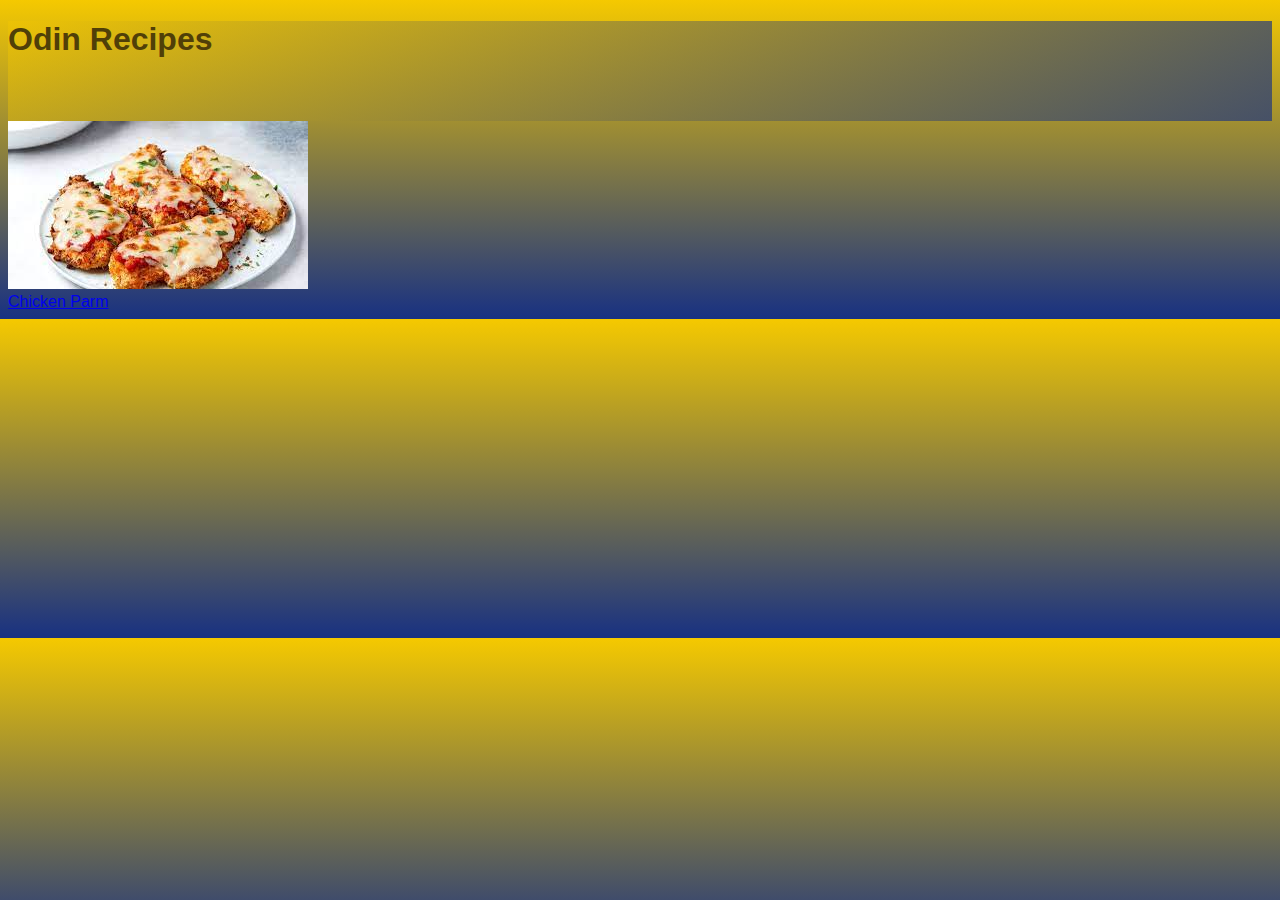
<file: index.html>
<!DOCTYPE html>

    <html lang="en">
    <head>
        <meta charset="UTF-8">
        <meta name="viewport" content="width=device-width, initial-scale=1.0">
        <title>Document</title>
        <link rel="stylesheet" href="./style.css"
    </head>
        <body>
            <header>
                <h1>Odin Recipes</h1>
            </header>
            
            <main>
                <img src="./images/chickenParm.jpg" alt="Picture of some tasty ChickenParm">
                <p><a href="recipes/chicken-parm.html"> Chicken Parm </a></p>
            </main>
            
            <footer>

            </footer>
        </body>
    
    </html>
</div>
</file>
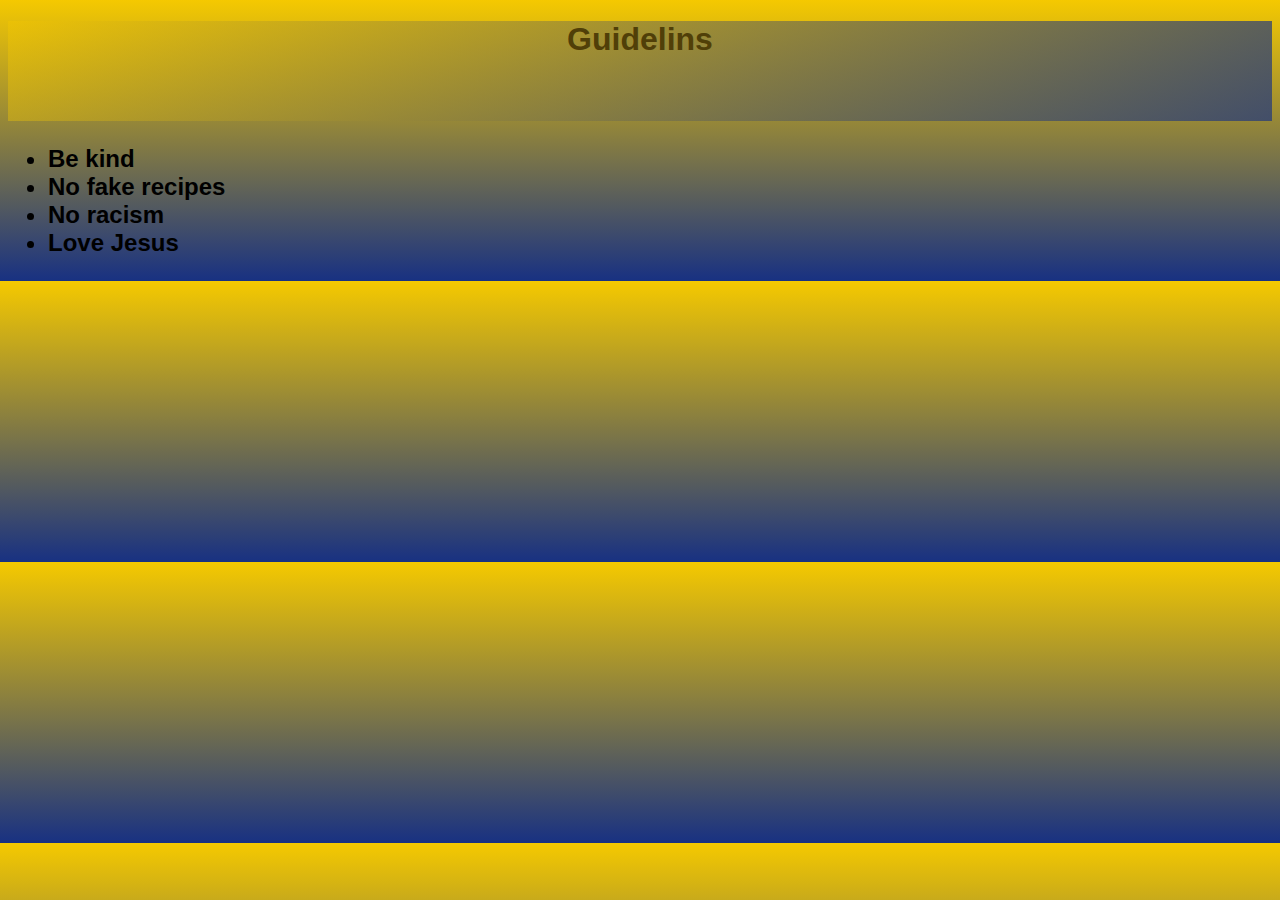
<file: pages/guidelines.html>
<!DOCTYPE html>
<html lang="en">
<head>
    <meta charset="UTF-8">
    <meta name="viewport" content="width=device-width, initial-scale=1.0">
    <title>Document</title>
    <link rel="stylesheet" href="../style.css"
</head>
<body>
    <header>
        <h1 class="h1h">Guidelins</h1>
    </header>
    <p><h2>
    <ul>
        <li>Be kind</li>
        <li>No fake recipes</li>
        <li>No racism</li>
        <li>Love Jesus</li>
    </ul>
    </h2></p>
</body>
</html>
</file>
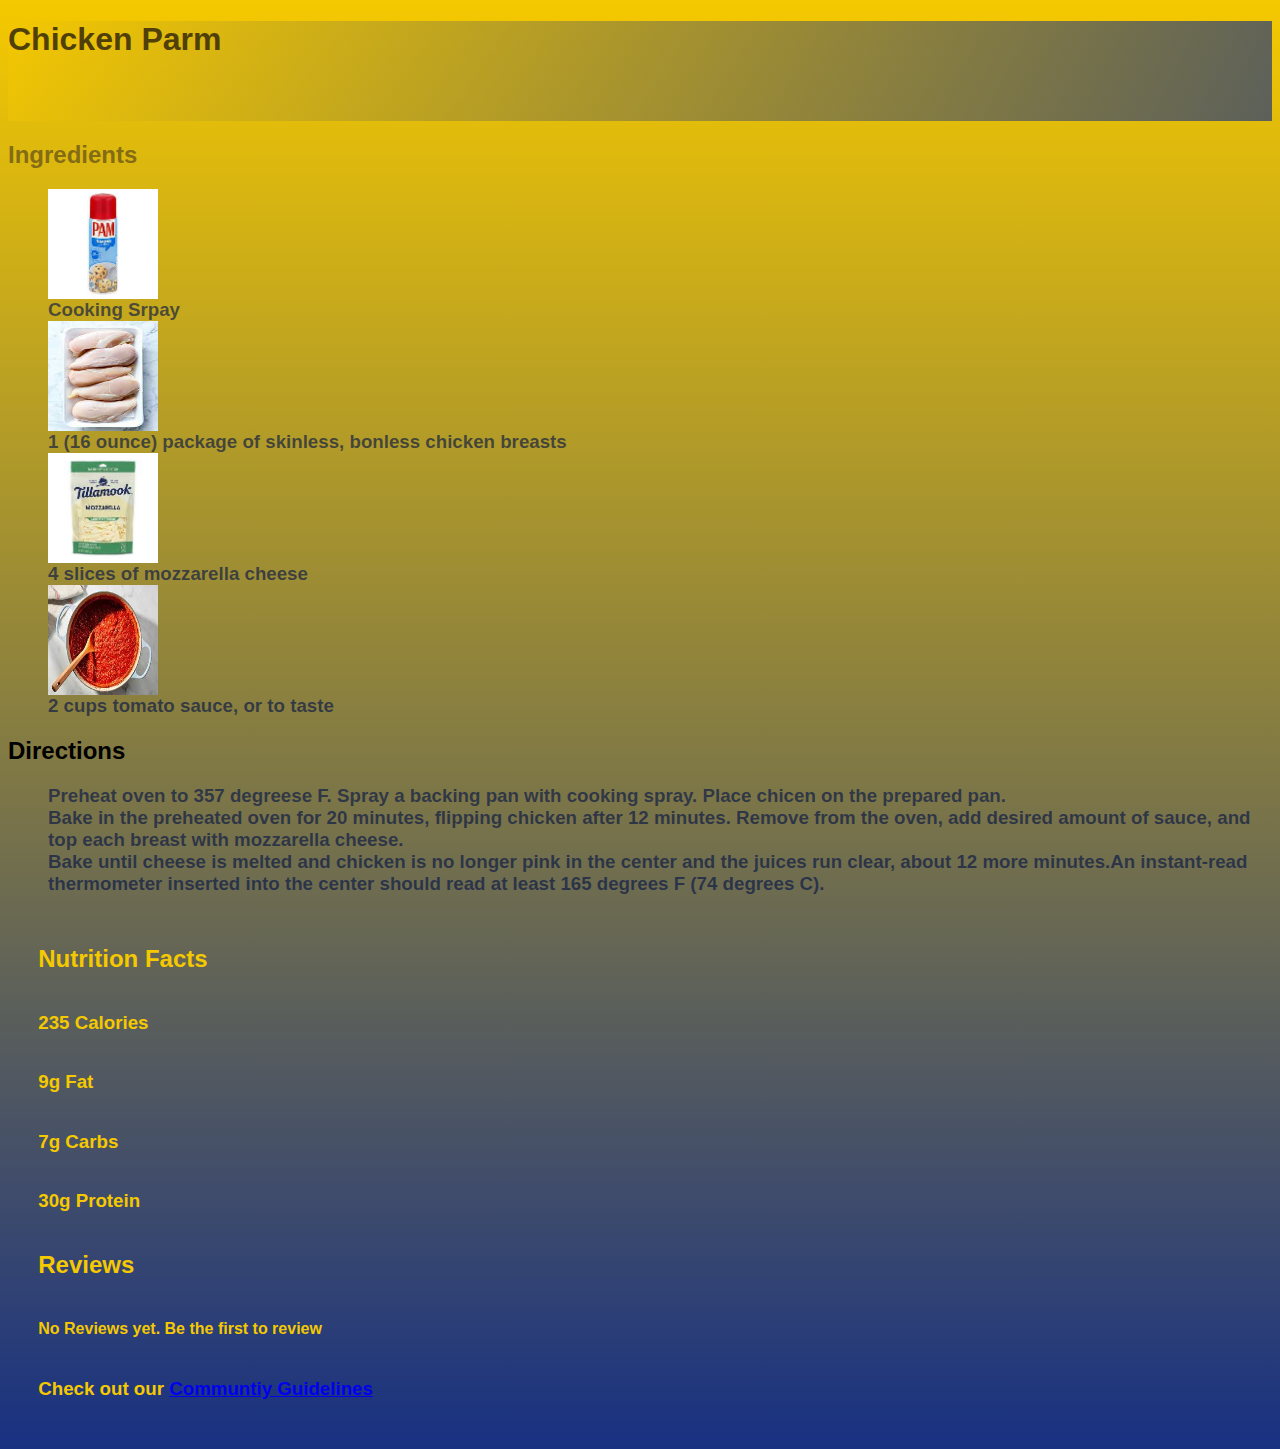
<file: recipes/chicken-parm.html>
<!DOCTYPE html>
<html lang="en">
<head>
    <meta charset="UTF-8">
    <meta name="viewport" content="width=device-width, initial-scale=1.0">
    <title>Document</title>
    <link rel="stylesheet" href="../style.css"
</head>
<body>
    <header>
        <h1>Chicken Parm</h1>
    </header>
         <h2 class="h2-0">Ingredients</h2>
    <h3>
        <ul class="styled-list">
            <img src="../images/Cooking_spray.jpg"height=110 width=110 alt="Picture of cookink spray"<li> Cooking Srpay</li>
            <img src="../images/chicken.jpg" height=110 width=110 alt="Picture of chicken"<li> 1 (16 ounce) package of skinless, bonless chicken breasts</li>
            <img src="../images/mozzarella.jpg" height=110 width=110 alt="Picture of Cheese"<li> 4 slices of mozzarella cheese</li>
            <img src="../images/tomato_sauce.jpg" height=110 width=110 alt="Pitcure of sauce"<li> 2 cups tomato sauce, or to taste</li>
        </ul>
    </h3>
    <p><h2 class="h2p">Directions</h2>
    <h3>
        <ol class="styled-list">
            <li >Preheat oven to 357 degreese F. 
                Spray a backing pan with cooking spray. 
                Place chicen on the prepared pan.
            </li>
            <li>Bake in the preheated oven for 20 minutes, flipping
                chicken after 12 minutes. Remove from the oven, add 
                desired amount of sauce, and top each breast with
                mozzarella cheese.
            </li>
            <li>Bake until cheese is melted and chicken is no longer
                pink in the center and the juices run clear, about 12 
                more minutes.An instant-read thermometer inserted 
                into the center should read at least 165 degrees F (74 degrees C).
            </li>
        </ol>
    </h3>
    </p>
    <div class="nutrition">
        <p><h2>Nutrition Facts</h2></p>
        <p><h3>235 Calories</h3></p>
        <p><h3>9g Fat</h3></p>
        <p><h3>7g Carbs</h3></p>
        <p><h3>30g Protein</h3></p>
        <p><h2><strong>Reviews</strong></h2></p>
        <p><h4>No Reviews yet. Be the first to review</h4></p>
        <p><h3>Check out our <a href="../pages/guidelines.html"> Communtiy Guidelines</a> </h3></p>
    </div>
    </body>
</html>
</file>
<file: style.css>
*{
    font-family: Arial, Helvetica, sans-serif;
}

body {
   /*background-color: black;*/
    background: linear-gradient(to bottom, #f5c900, #183182)
}
header{
    height: 100px;
    background: linear-gradient(to left, #183182a9, #f5c80061);
    color: #503f08;
    align-items: center;
    justify-content: space-between
    
}

.h1h{
    text-align: center;
}

.h2-0{
    color: #786116e4;
    font-weight: bold;
}

p {
    color: #183182;
    margin: 0;
    padding: 0;
}

.styled-list {
    list-style-type: none;
    display: flex;
    flex-direction: column;
    color: #031245a1;

}

.styled-list.li{
    list-style-type: none;
    display: flex;
    flex-direction: column;
    color:f5c900;
    gap: 10px;
}

.nutrition{
    display: flex;
    flex-direction: column;
    gap: 0;
    color: #f5c900;
    padding: 5px;
    margin: 2%;
    
}
</file>
